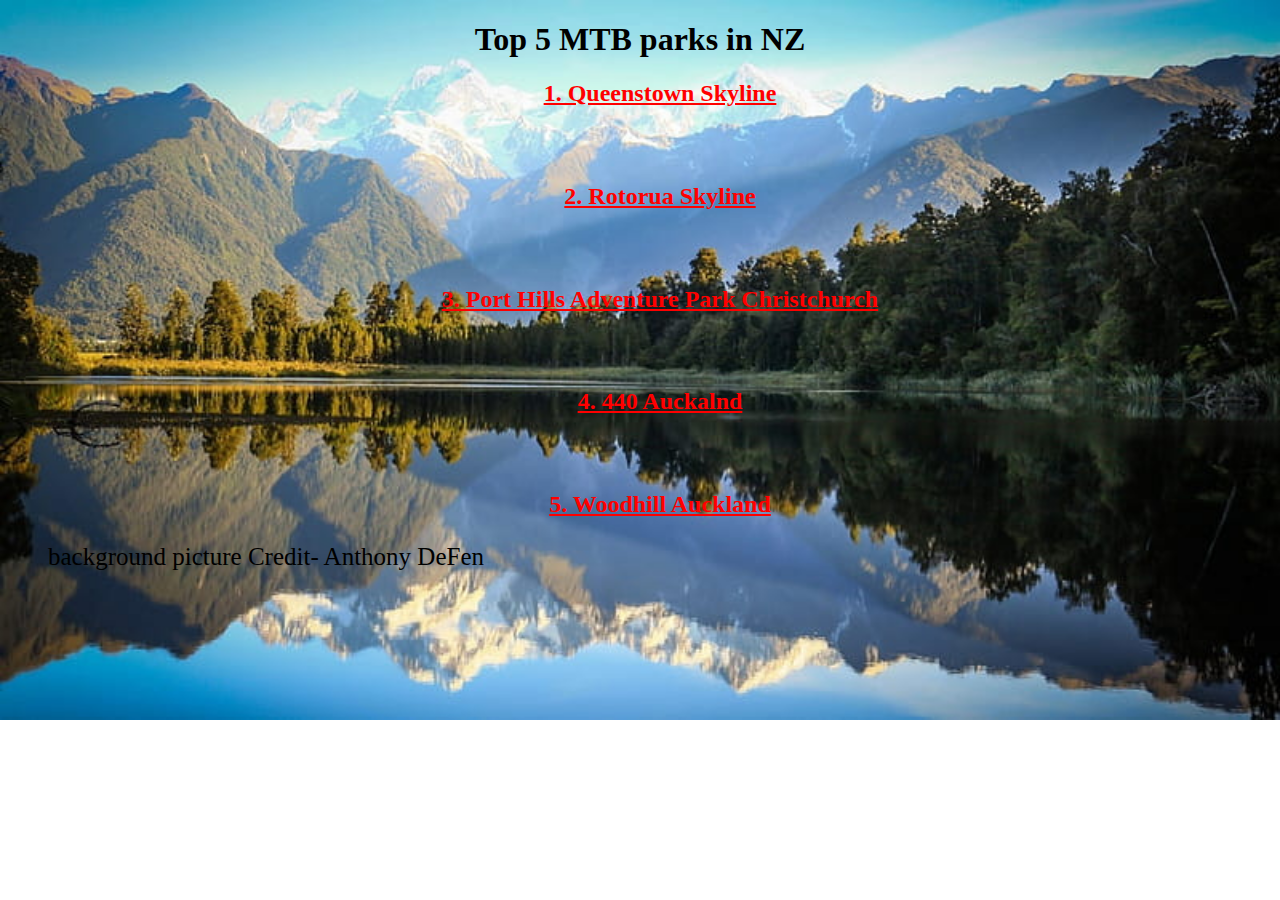
<file: index.html>
<!DOCTYPE html>
<html lang="en">
<head>
    <meta charset="UTF-8">
    <meta name="viewport" content="width=device-width, initial-scale=1.0">
    <title>Mountainbikingparks</title>
    <link rel="stylesheet" href="style.css"/>
</head>
<body>
<h1>Top 5 MTB parks in NZ</h1>
<ul>
<h2><span> <a href="queenstown.html" target="_blank">1. Queenstown Skyline </a></span></h2> 
<br>
<br>
<h2><span> <a href="rotorua.html" target="_blank">2. Rotorua Skyline </a> </span> </h2>
<br>
<br>
<h2><span><a href="porthill.html" target="_blank"> 3. Port Hills Adventure Park Christchurch </a> </span></h2> 
<br>
<br>
<h2><span><a href="440.html" target="_blank"> 4. 440 Auckalnd</a> </span></h2>
<br>
<br>
<h2><span> <a href="woodhill.html" target="_blank">5. Woodhill Auckland </a> </span> </h2> 

<p>background picture Credit- Anthony DeFen</p>
</ul>
</p>
</body>
</html>
</file>
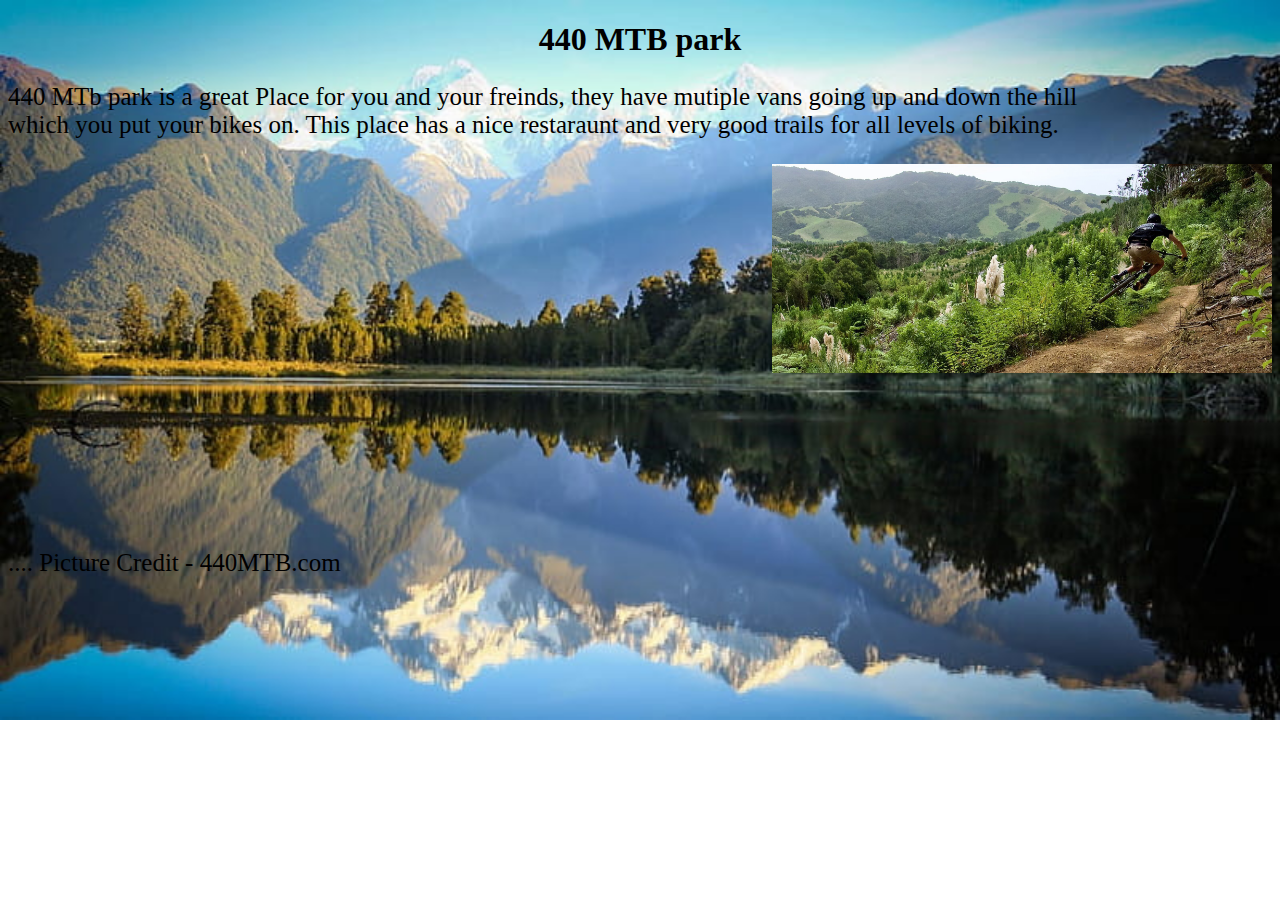
<file: 440.html>
<!DOCTYPE html>
<html lang="en">
<head>
    <meta charset="UTF-8">
    <meta name="viewport" content="width=device-width, initial-scale=1.0">
    <title>Mountainbikingparks</title>
    <link rel="stylesheet" href="style.css"/>
</head>
<body>
    <H1> 440 MTB park </H1>
    <p>440 MTb park is a great Place for you and your freinds, they have mutiple vans going up and down the hill   <br> which you put your bikes on. 
        This place has a nice restaraunt and very good trails for all levels of biking. </p>

        <img src="440.jpg" alt="440.html">
        <br>
        <br>
        <br>
        <br>
        <br>
        <br>
        <br>
        <br>
        <br>
        <br>
        <br>
        <br>
        <br>
        <br>
        <br>
        <br>
        <br>
        <br>
        <br>
        <br>

        <p> .... Picture Credit - 440MTB.com </p>
</body>
</html>
</file>
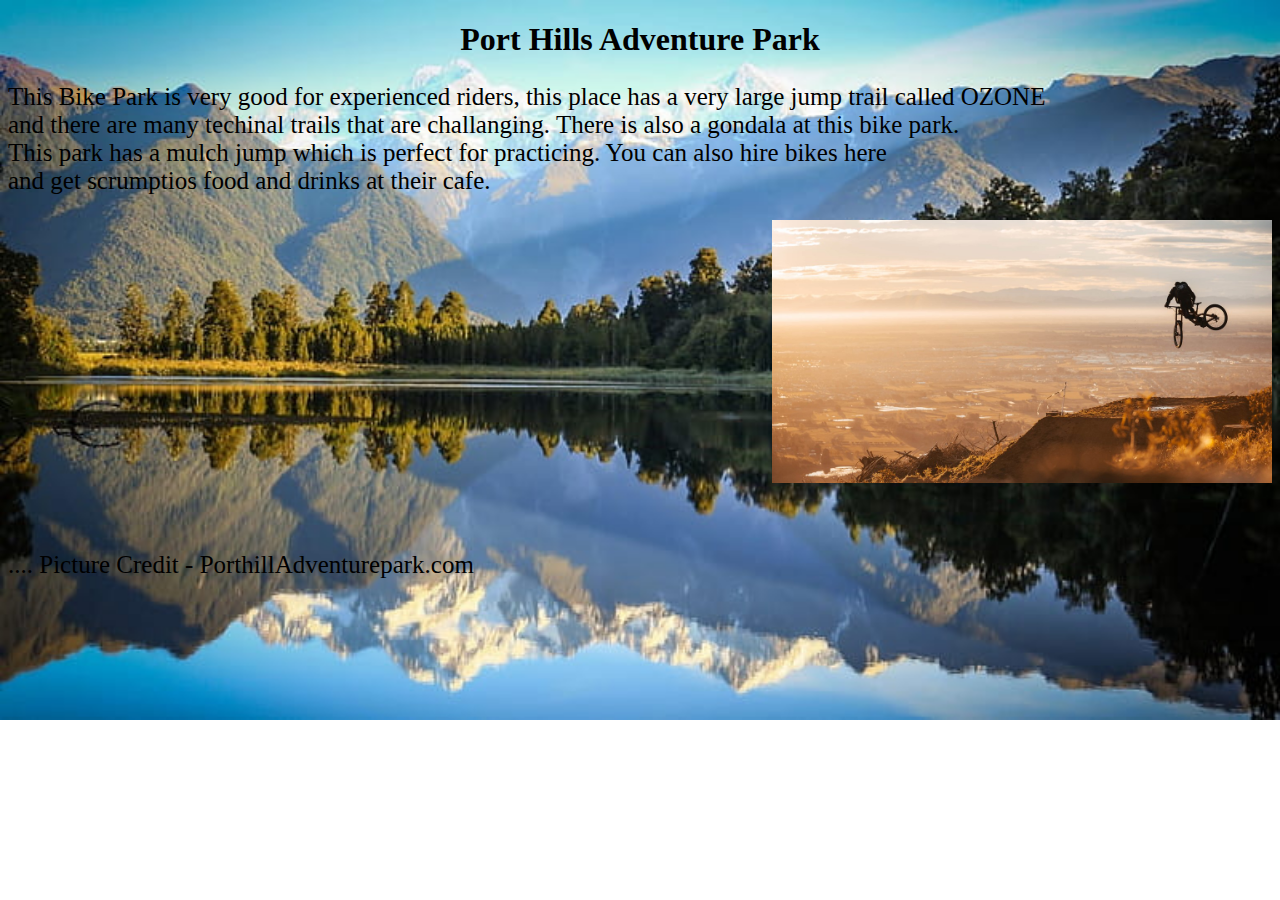
<file: porthill.html>
<!DOCTYPE html>
<html lang="en">
<head>
    <meta charset="UTF-8">
    <meta name="viewport" content="width=device-width, initial-scale=1.0">
    <title>Mountainbikingparks</title>
    <link rel="stylesheet" href="style.css"/>
</head>
<body>
    <h1> Port Hills Adventure Park </h1>
    <p>This Bike Park is very good for experienced riders, this place has a very large jump trail called OZONE <br> and there are many techinal 
    trails that are challanging. There is also a gondala at this bike park. <br> This park has a mulch jump which is perfect for practicing. 
     You can also hire bikes here <br> and get scrumptios food and drinks at their cafe.</p>

     <img src="porthill.jpg" alt="porthill.html">
     <br>
     <br>
     <br>
     <br>
     <br>
     <br>
     <br>
     <br>
     <br>
     <br>
     <br>
     <br>
     <br>
     <br>
     <br>
     <br>
     <br>

     <p> .... Picture Credit - PorthillAdventurepark.com</p>
</body>
</html>
</file>
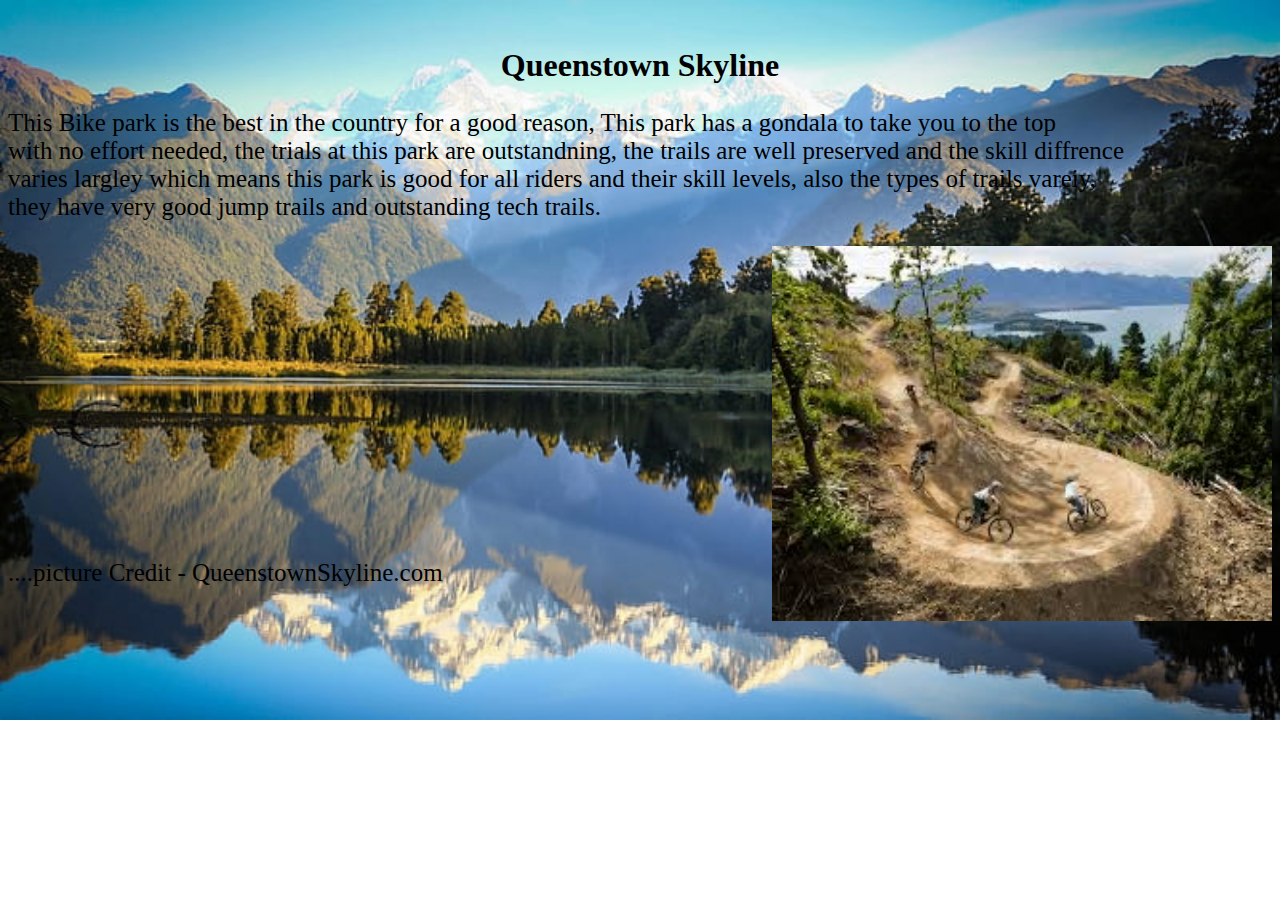
<file: queenstown.html>
<!DOCTYPE html>
<html lang="en">
<head>
    <meta charset="UTF-8">
    <meta name="viewport" content="width=device-width, initial-scale=1.0">
    <title>Mountainbikingparks</title>
    <link rel="stylesheet" href="style.css"/>
</head>
<body>
     <br>
     <h1> Queenstown Skyline </h1>
     <p>This Bike park is the best in the country for a good reason, This
    park has a gondala to take you to the top <br> with no effort needed, the trials at this park are 
    outstandning, the trails are well preserved and the skill diffrence <br> varies largley which means 
    this park is good for all riders and their skill levels, also the types of trails vareiy,<br> they 
    have very good jump trails and outstanding tech trails.</p>

   <img src="queenstown.jepg.jpg" alt="queenstown">
   <br>
   <br>
   <br>
   <br>
   <br>
   <br>
   <br>
   <br>
   <br>
   <br>
   <br>
   <br>
   <br>
   <br>
   <br>
   <br>
   

   <P> ....picture Credit - QueenstownSkyline.com </P>
</body>
</html>
</file>
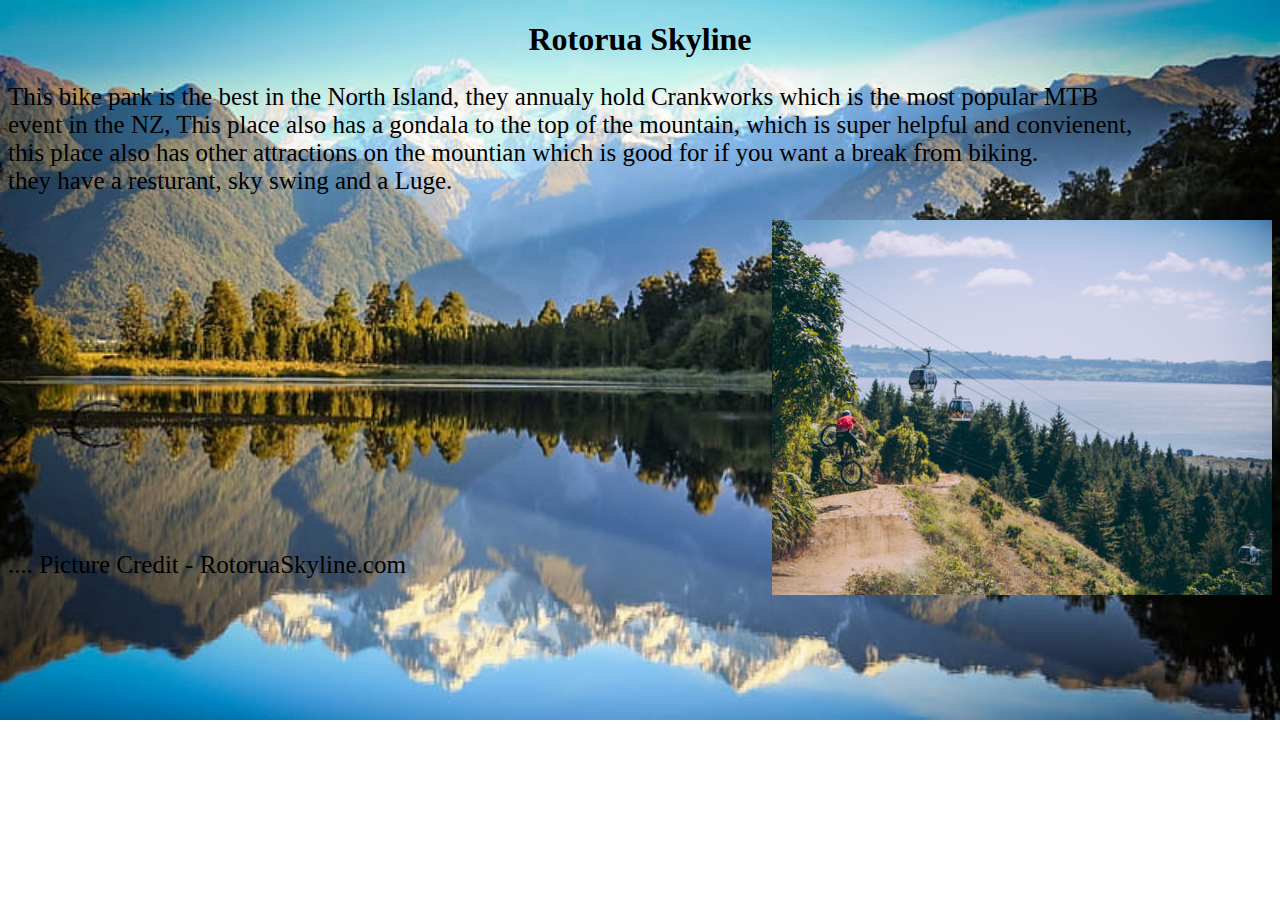
<file: rotorua.html>
<!DOCTYPE html>
<html lang="en">
<head>
    <meta charset="UTF-8">
    <meta name="viewport" content="width=device-width, initial-scale=1.0">
    <title>Mountainbikingparks</title>
    <link rel="stylesheet" href="style.css"/>
</head>
<body>
    <h1> Rotorua Skyline </h1>
    <p>This bike park is the best in the North Island, they annualy hold Crankworks which is the most popular MTB <br> 
    event in the NZ, This place also has a gondala to the top of the mountain, which is super helpful and convienent, <br>
     this place also has other attractions on the mountian which is good for if you want a break from biking. <br>they have a resturant,
      sky swing and a Luge.</p>

      <img src="rotorua.jpg" alt="rotorua.html">
      <br>
      <br>
      <br>
      <br>
      <br>
      <br>
      <br>
      <br>
      <br>
      <br>
      <br>
      <br>
      <br>
      <br>
      <br>
      <br>
      <br>

      <p> .... Picture Credit - RotoruaSkyline.com </p>
</body>
</html>
</file>
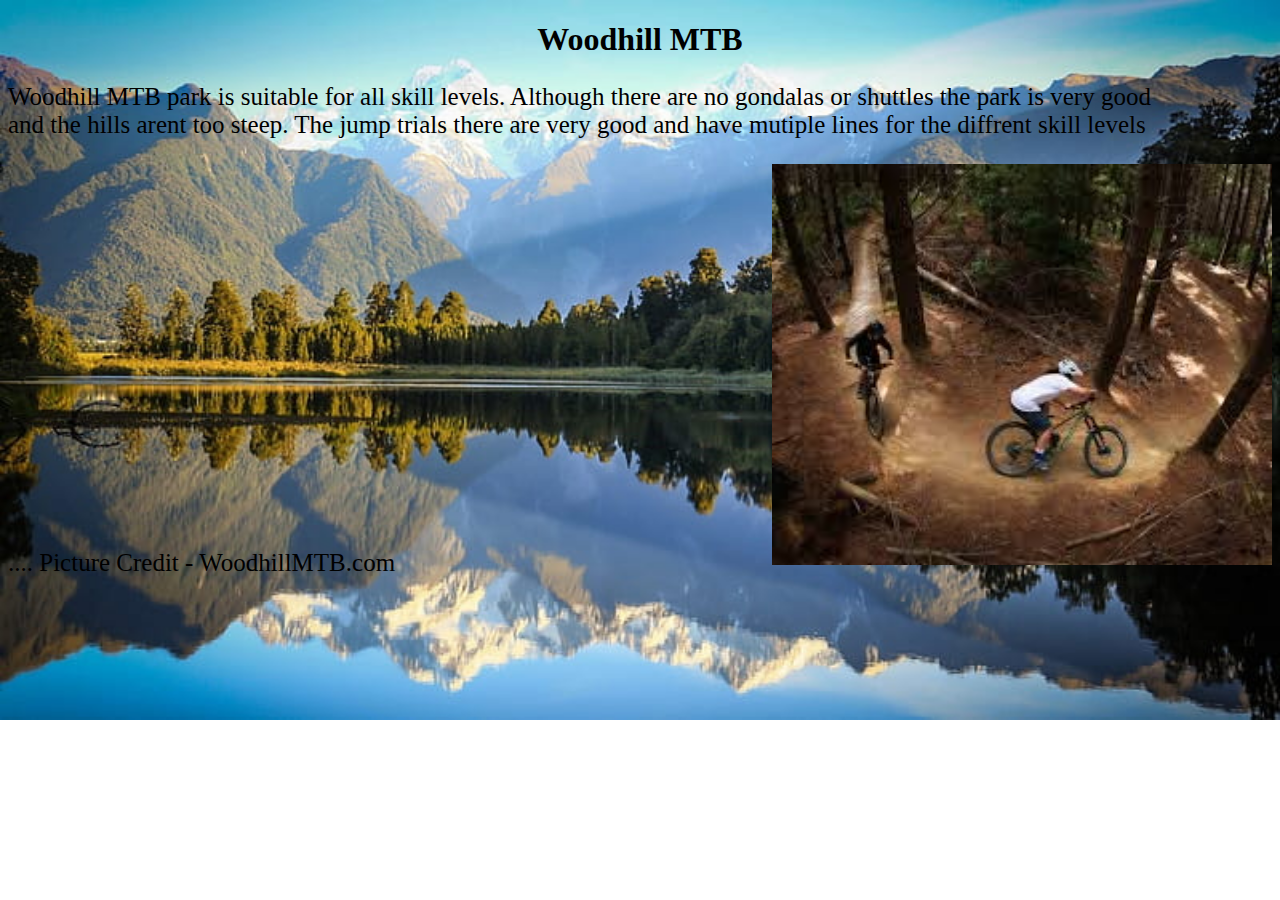
<file: woodhill.html>
<!DOCTYPE html>
<html lang="en">
<head>
    <meta charset="UTF-8">
    <meta name="viewport" content="width=device-width, initial-scale=1.0">
    <title>Mountainbikingparks</title>
    <link rel="stylesheet" href="style.css"/>
</head>
<body>
    <h1> Woodhill MTB</h1>
    <p>Woodhill MTB park is suitable for all skill levels. Although there are no gondalas or shuttles the park is very good  <br> and the hills arent 
    too steep. The jump trials there are very good and have mutiple lines for the diffrent skill levels</p> 

    <img src="woodhill.jpg" alt="woodhill.html">
    <br>
    <br>
    <br>
    <br>
    <br>
    <br>
    <br>
    <br>
    <br>
    <br>
    <br>
    <br>
    <br>
    <br>
    <br>
    <br>
    <br>
    <br>
    <br>
    <br>
    

    <p> .... Picture Credit - WoodhillMTB.com</p>
</body>
</html>
</file>
<file: style.css>
a {
font-weight: bold;
color: red
}

body {
    background-image: url("background.jpeg");
    background-repeat: no-repeat;
    background-size: 100%;
}


h2 {
    font-size: 150%;
    margin-left: 15;

}

h1 {text-align: center;}
h2 {text-align: center;
margin-left: 15;}

img{
    width: 500px;
    float: right;
    float: bottom; 
}

p{
    font-size: 25px;
}
</file>
